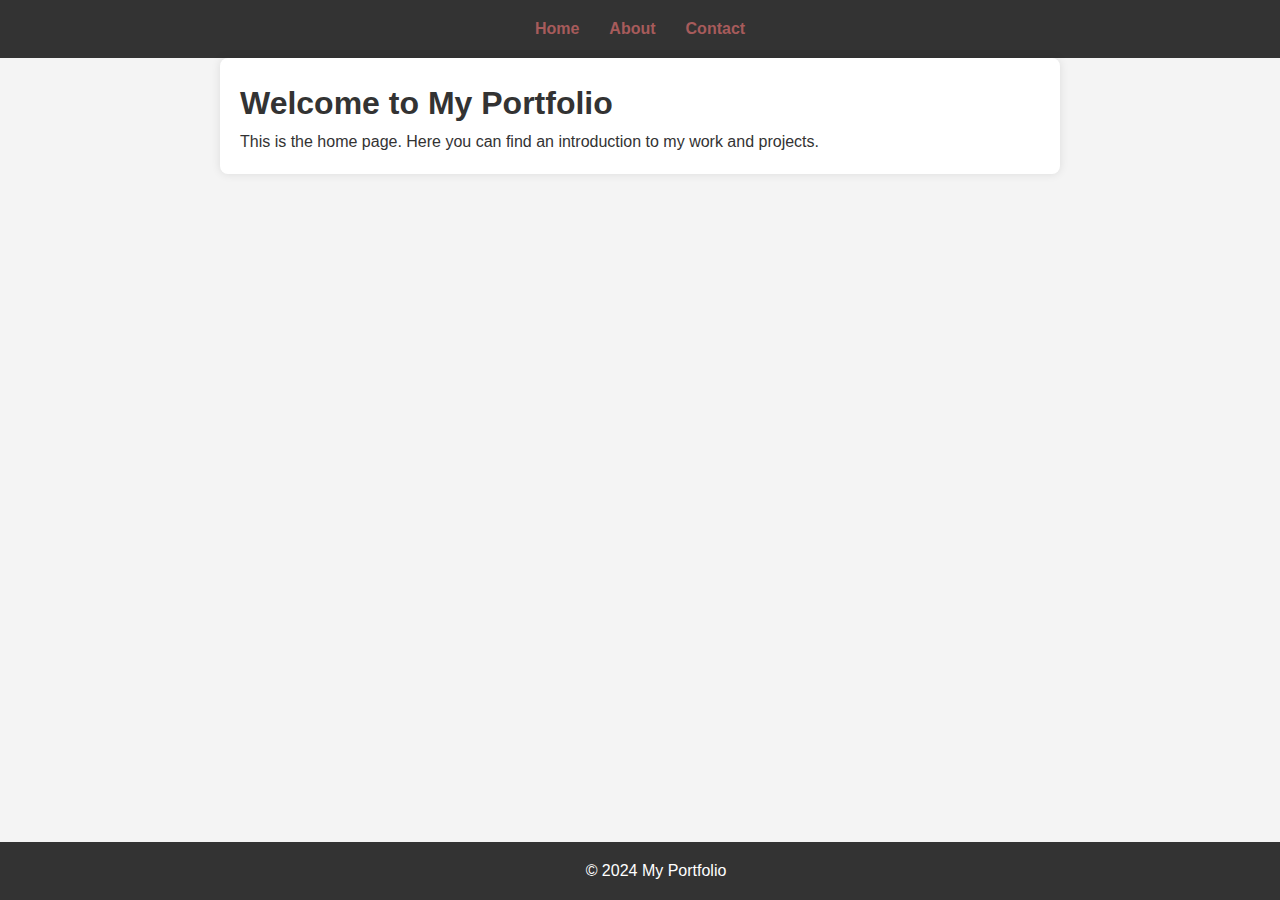
<file: index.html>
<!DOCTYPE html>
<html lang="en">
<head>
    <meta charset="UTF-8">
    <meta name="viewport" content="width=device-width, initial-scale=1.0">
    <title>Home - My Portfolio</title>
    <link rel="stylesheet" href="styles.css">
</head>
<body>
    <header>
        <nav>
            <ul>
                <li><a href="index.html">Home</a></li>
                <li><a href="about.html">About</a></li>
                <li><a href="contact.html">Contact</a></li>
            </ul>
        </nav>
    </header>
    <main>
        <h1>Welcome to My Portfolio</h1>
        <p>This is the home page. Here you can find an introduction to my work and projects.</p>
    </main>
    <footer>
        <p>&copy; 2024 My Portfolio</p>
    </footer>
</body>
</html>
</file>
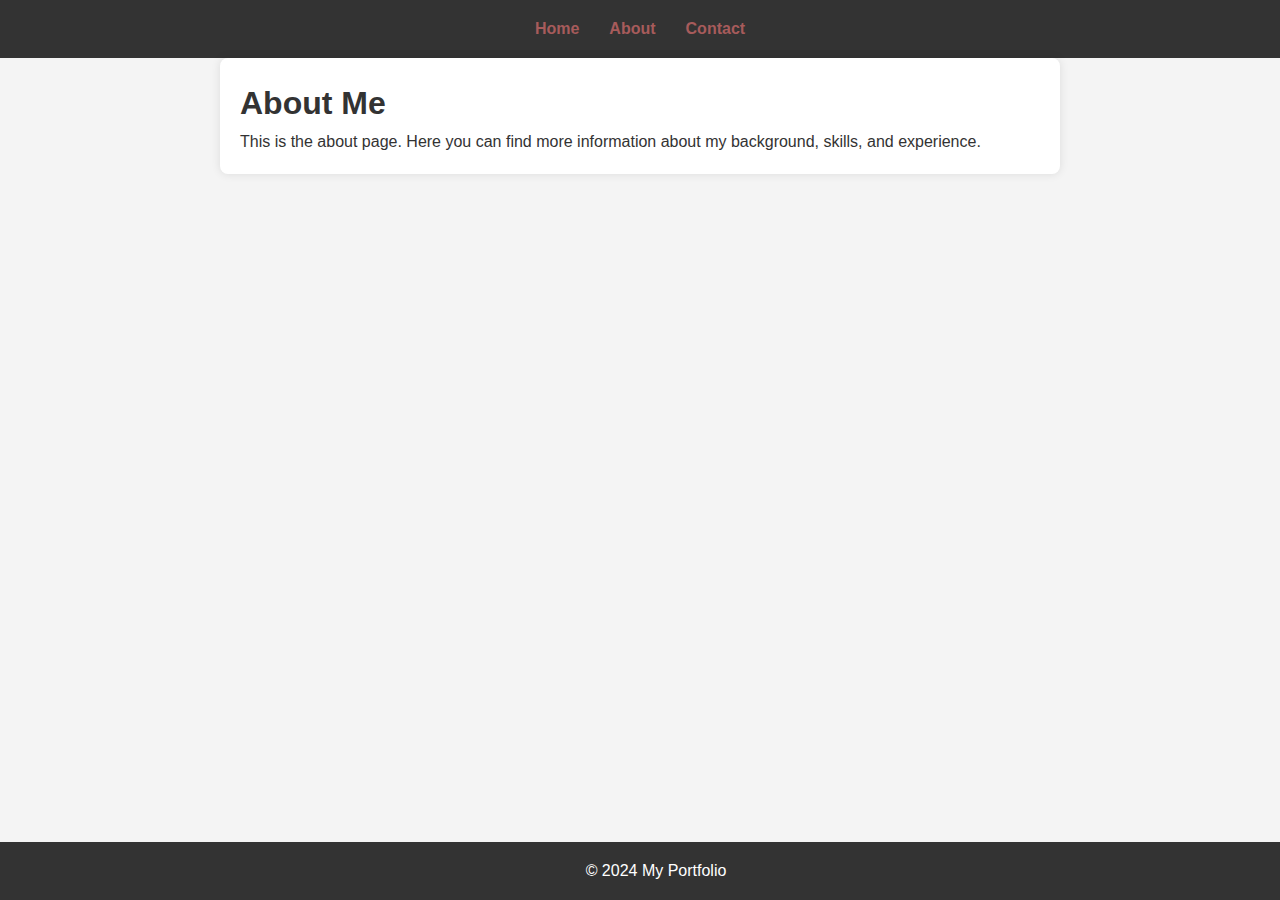
<file: about.html>
<!DOCTYPE html>
<html lang="en">
<head>
    <meta charset="UTF-8">
    <meta name="viewport" content="width=device-width, initial-scale=1.0">
    <title>About - My Portfolio</title>
    <link rel="stylesheet" href="styles.css">
</head>
<body>
    <header>
        <nav>
            <ul>
                <li><a href="index.html">Home</a></li>
                <li><a href="about.html">About</a></li>
                <li><a href="contact.html">Contact</a></li>
            </ul>
        </nav>
    </header>
    <main>
        <h1>About Me</h1>
        <p>This is the about page. Here you can find more information about my background, skills, and experience.</p>
    </main>
    <footer>
        <p>&copy; 2024 My Portfolio</p>
    </footer>
</body>
</html>
</file>
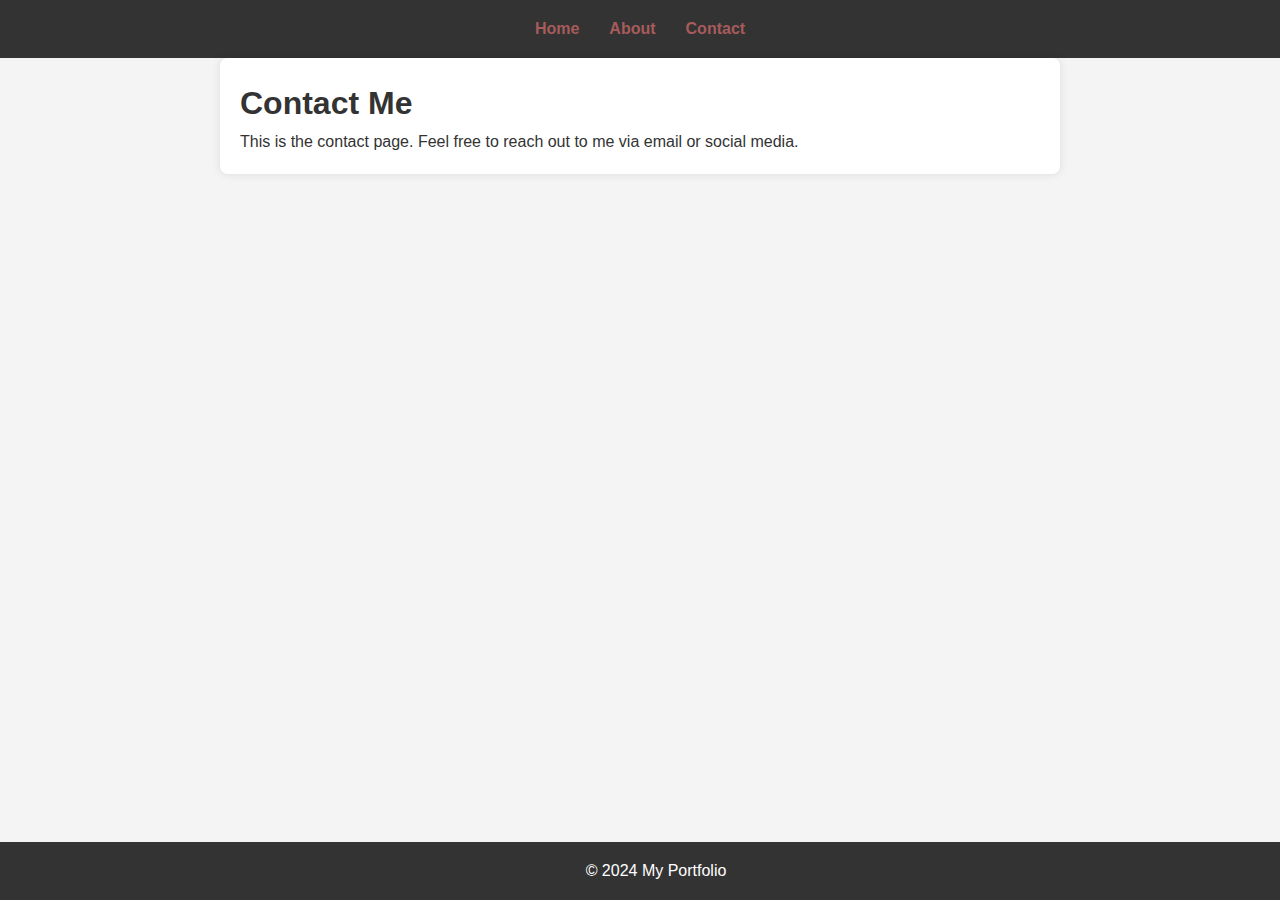
<file: contact.html>
<!DOCTYPE html>
<html lang="en">
<head>
    <meta charset="UTF-8">
    <meta name="viewport" content="width=device-width, initial-scale=1.0">
    <title>Contact - My Portfolio</title>
    <link rel="stylesheet" href="styles.css">
</head>
<body>
    <header>
        <nav>
            <ul>
                <li><a href="index.html">Home</a></li>
                <li><a href="about.html">About</a></li>
                <li><a href="contact.html">Contact</a></li>
            </ul>
        </nav>
    </header>
    <main>
        <h1>Contact Me</h1>
        <p>This is the contact page. Feel free to reach out to me via email or social media.</p>
    </main>
    <footer>
        <p>&copy; 2024 My Portfolio</p>
    </footer>
</body>
</html>
</file>
<file: styles.css>
/* Reset some default styles */
body, h1, p, ul, li {
    margin: 0;
    padding: 0;
    box-sizing: border-box;
}

/* General body styling */
body {
    font-family: Arial, sans-serif;
    line-height: 1.6;
    background-color: #f4f4f4;
    color: #333;
}

/* Header and navigation styling */
header {
    background: #333;
    color: #fff;
    padding: 1rem;
}

nav ul {
    list-style: none;
    display: flex;
    justify-content: center;
}

nav ul li {
    margin: 0 15px;
}

nav ul li a {
    color: #a75b5b;
    text-decoration: none;
    font-weight: bold;
}

/* Main content styling */
main {
    padding: 20px;
    max-width: 800px;
    margin: auto;
    background: #fff;
    border-radius: 8px;
    box-shadow: 0 0 10px rgba(0, 0, 0, 0.1);
}

/* Footer styling */
footer {
    text-align: center;
    padding: 1rem;
    background: #333;
    color: #fff;
    position: fixed;
    width: 100%;
    bottom: 0;
}
</file>
